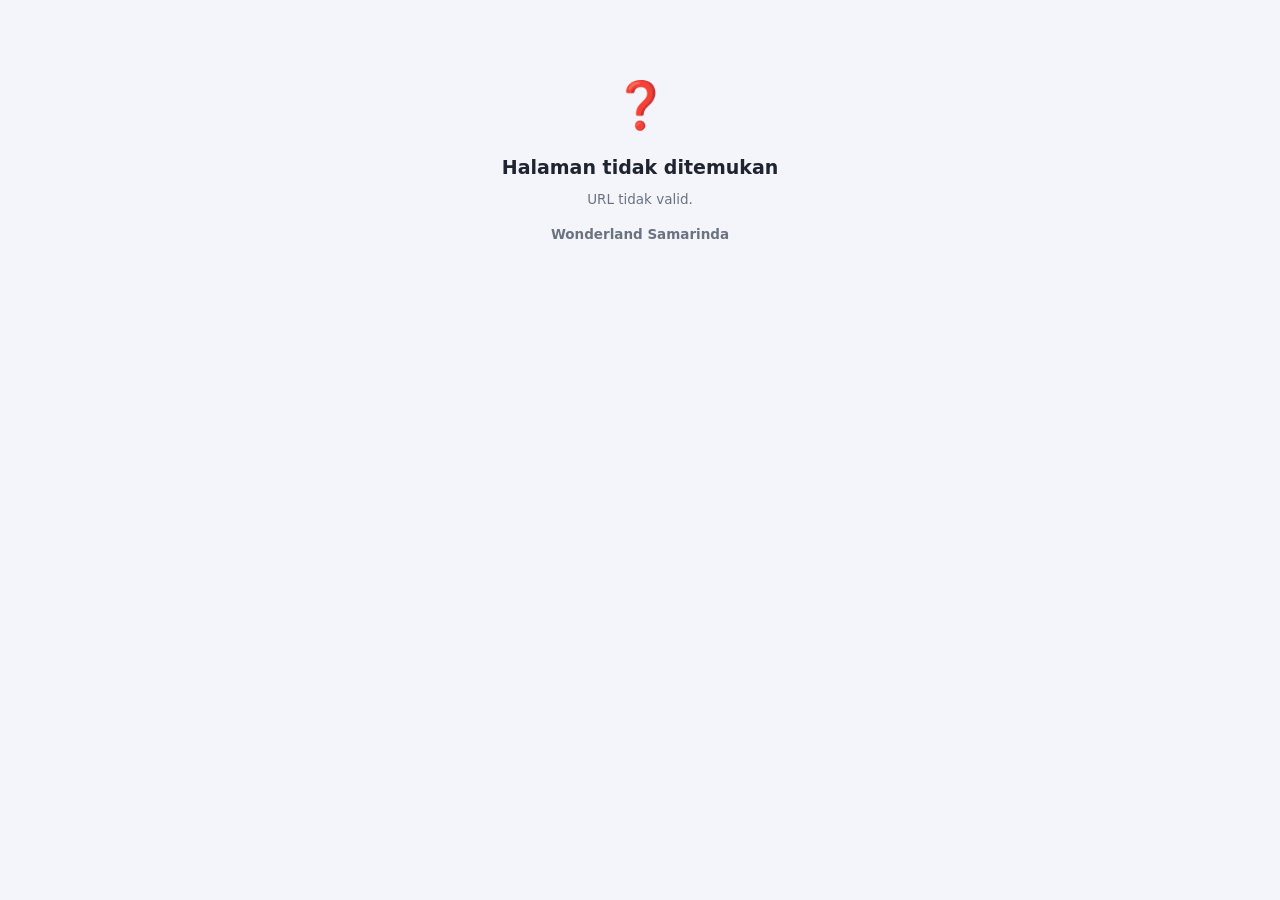
<file: public.html>
<!DOCTYPE html>
<html lang="id">
<head>
<meta charset="utf-8">
<meta name="viewport" content="width=device-width, initial-scale=1, viewport-fit=cover">
<meta http-equiv="Content-Security-Policy" content="object-src 'none'; base-uri 'self'; form-action 'self'">
<meta name="referrer" content="strict-origin-when-cross-origin">
<meta name="theme-color" content="#6d28d9">
<link rel="icon" type="image/png" href="icons/favicon.png">
<script src="config.js"></script>
<script src="gas-shim.js"></script>
<title>Wonderland Samarinda</title>
<style>
:root{
  --primary:#6d28d9; --primary-dark:#4c1d95; --primary-light:#ede9fe;
  --accent:#f59e0b; --bg:#f4f5fb; --card:#ffffff; --text:#1f2430; --muted:#6b7280;
  --border:#e5e7eb; --success:#10b981; --danger:#ef4444;
  --shadow:0 1px 3px rgba(16,24,40,.08),0 1px 2px rgba(16,24,40,.04);
  --shadow-lg:0 12px 32px rgba(76,29,149,.18);
  --font:'Segoe UI',system-ui,-apple-system,Roboto,Arial,sans-serif;
}
*{margin:0;padding:0;box-sizing:border-box}
body{font-family:var(--font);background:var(--bg);color:var(--text);font-size:15px;line-height:1.55}
.hidden{display:none!important}
a{color:var(--primary)}
button{font-family:inherit;cursor:pointer}

/* ---------- HERO ---------- */
.hero{background:linear-gradient(135deg,#2e1065 0%,#6d28d9 55%,#a855f7 100%);color:#fff;padding:0 0 46px}
.hero-inner{max-width:860px;margin:0 auto;padding:20px}
.hero-brand{display:flex;align-items:center;gap:10px;margin-bottom:26px}
.logo-badge{width:40px;height:40px;border-radius:12px;background:rgba(255,255,255,.16);display:flex;align-items:center;justify-content:center;font-weight:800;font-size:19px;overflow:hidden;flex:none}
.logo-badge.has-img{width:48px;height:48px;background:#fff}
.logo-badge img{width:100%;height:100%;object-fit:contain;display:block}
.hero-brand b{font-size:15px;display:block;line-height:1.2}
.hero-brand small{font-size:11px;opacity:.8}
.hero h1{font-size:27px;line-height:1.25;font-weight:800;margin-bottom:10px}
.hero .desc{font-size:14.5px;opacity:.92;white-space:pre-wrap}
.hero-banner{margin-top:18px;border-radius:16px;overflow:hidden;box-shadow:var(--shadow-lg)}
.hero-banner img{width:100%;display:block;max-height:320px;object-fit:cover}

/* ---------- OFFER ---------- */
.offer{max-width:860px;margin:-26px auto 0;padding:0 20px;position:relative;z-index:2}
.offer-box{background:linear-gradient(135deg,#fef3c7,#fde68a);border:1px solid #fcd34d;color:#78350f;border-radius:16px;padding:16px 18px;box-shadow:var(--shadow-lg);white-space:pre-wrap;font-size:14px}

/* ---------- FORM CARD ---------- */
.main{max-width:860px;margin:22px auto 40px;padding:0 20px}
.card{background:var(--card);border:1px solid var(--border);border-radius:18px;box-shadow:var(--shadow);padding:24px}
.card h2{font-size:17px;margin-bottom:4px}
.card .sub{font-size:12.5px;color:var(--muted);margin-bottom:16px}
.ev-info{display:grid;grid-template-columns:repeat(auto-fit,minmax(150px,1fr));gap:10px;margin-bottom:16px}
.ev-chip{background:#f5f3ff;border:1px solid #ddd6fe;border-radius:12px;padding:10px 12px}
.ev-chip .l{font-size:10.5px;font-weight:700;color:var(--muted);text-transform:uppercase;letter-spacing:.5px}
.ev-chip .v{font-size:13.5px;font-weight:700;margin-top:2px}
.kuota-bar{height:8px;background:#eef0f4;border-radius:99px;overflow:hidden;margin-top:6px}
.kuota-bar>span{display:block;height:100%;background:linear-gradient(90deg,var(--primary),#a855f7)}
.form-group{margin-bottom:14px}
.form-group label{display:block;font-size:12.5px;font-weight:600;color:#374151;margin-bottom:5px}
.form-control{width:100%;padding:11px 13px;border:1px solid var(--border);border-radius:11px;font-size:14.5px;font-family:inherit;background:#fff;color:var(--text)}
.form-control:focus{outline:none;border-color:var(--primary);box-shadow:0 0 0 3px var(--primary-light)}
textarea.form-control{resize:vertical;min-height:80px}
.req{color:var(--danger)}
.btn{display:inline-flex;align-items:center;justify-content:center;gap:8px;border:1px solid transparent;border-radius:11px;padding:13px 20px;font-size:15px;font-weight:700;transition:all .15s ease;width:100%}
.btn-primary{background:var(--primary);color:#fff}
.btn-primary:hover{background:var(--primary-dark)}
.btn:disabled{opacity:.6;cursor:not-allowed}
.err{background:#fef2f2;color:#b91c1c;border:1px solid #fecaca;border-radius:11px;padding:10px 13px;font-size:13px;margin-bottom:12px}
.hint{font-size:11.5px;color:var(--muted);margin-top:4px}
.foot{text-align:center;font-size:11.5px;color:var(--muted);margin-top:18px}

/* ---------- SUCCESS ---------- */
.success{max-width:560px;margin:40px auto;padding:0 20px;text-align:center}
.success .ic{width:74px;height:74px;border-radius:50%;background:#d1fae5;color:#059669;display:flex;align-items:center;justify-content:center;font-size:36px;margin:0 auto 14px}
.success h1{font-size:22px;margin-bottom:8px}
.success p{color:var(--muted);font-size:14px}
.reg-box{background:#fff;border:1px solid var(--border);border-radius:16px;box-shadow:var(--shadow);padding:20px;margin:18px 0}
.reg-id{font-size:24px;font-weight:800;letter-spacing:1px;color:var(--primary-dark)}
.reg-box img{width:170px;height:170px;border:1px solid var(--border);border-radius:12px;padding:8px;margin-top:10px}

/* ---------- STATES ---------- */
.state{max-width:460px;margin:70px auto;padding:0 20px;text-align:center}
.state .ic{font-size:46px;margin-bottom:12px}
.state h1{font-size:19px;margin-bottom:6px}
.state p{color:var(--muted);font-size:13.5px}
.spinner{width:34px;height:34px;border:4px solid var(--primary-light);border-top-color:var(--primary);border-radius:50%;margin:0 auto 14px;animation:spin .8s linear infinite}
@keyframes spin{to{transform:rotate(360deg)}}
#toastRoot{position:fixed;top:16px;right:16px;z-index:200;display:flex;flex-direction:column;gap:8px}
.toast{background:#111827;color:#fff;padding:11px 16px;border-radius:11px;font-size:13px;box-shadow:var(--shadow-lg);max-width:320px}
.toast.error{background:var(--danger)}
@media(max-width:600px){.hero h1{font-size:22px}.card{padding:18px}}

.gen-sec{margin:20px 0 6px;padding-top:16px;border-top:1px dashed var(--border)}
.gen-sec h3{font-size:16px;margin-bottom:2px}
.gen-grp{margin-top:14px}
.gen-grp-t{font-size:12.5px;font-weight:800;color:var(--primary-dark);text-transform:uppercase;letter-spacing:.4px;margin-bottom:6px}
.gen-row{display:flex;align-items:center;justify-content:space-between;gap:10px;padding:10px 12px;border:1px solid var(--border);border-radius:12px;margin-bottom:8px;background:#fff}
.gen-row.on{border-color:var(--primary);background:#faf8ff}
.gen-nm{min-width:0}
.gen-nm b{display:block;font-size:14px;line-height:1.3}
.gen-nm small{color:var(--muted);font-size:12.5px}
.gen-step{display:flex;align-items:center;gap:6px;flex:none}
.gen-step button{width:34px;height:34px;border-radius:10px;border:1px solid var(--border);background:#f9fafb;font-size:19px;line-height:1;font-weight:700;color:var(--primary-dark)}
.gen-step button:active{background:var(--primary-light)}
.gen-step input{width:56px;text-align:center;padding:7px 4px;border:1px solid var(--border);border-radius:10px;font-size:15px;font-weight:700;font-family:inherit;-moz-appearance:textfield}
.gen-step input::-webkit-outer-spin-button,.gen-step input::-webkit-inner-spin-button{-webkit-appearance:none;margin:0}
.gen-sum{margin:16px 0 14px;padding:14px 16px;border-radius:14px;background:linear-gradient(135deg,#f5f3ff,#ede9fe);border:1px solid #ddd6fe}
.gen-sum .ln{display:flex;justify-content:space-between;gap:10px;font-size:13px;color:#4b5563;padding:2px 0}
.gen-sum .tot{display:flex;justify-content:space-between;gap:10px;font-size:16px;font-weight:800;margin-top:8px;padding-top:8px;border-top:1px dashed #c4b5fd}
.gen-sum .dp{display:flex;justify-content:space-between;gap:10px;font-size:14.5px;font-weight:700;color:var(--primary-dark);margin-top:4px}
.gen-sum .empty{font-size:13px;color:var(--muted);text-align:center}
.gen-note{display:flex;gap:8px;align-items:flex-start;margin-bottom:8px}
.gen-note .gn{font-weight:800;color:var(--primary-dark);padding-top:11px;min-width:24px;text-align:right}
.gen-note textarea{min-height:46px;flex:1}
.gen-note .gn-x{width:34px;height:34px;margin-top:6px;border-radius:10px;border:1px solid var(--border);background:#f9fafb;font-size:17px;color:#b91c1c;flex:none}
.btn-wa{background:#25d366;color:#fff;text-decoration:none;margin-top:6px}
.btn-wa:hover{background:#1ebe5b}
.btn-ghost{background:#fff;color:var(--primary-dark);border-color:var(--border);margin-top:10px}
.soc{margin-top:18px;padding-top:16px;border-top:1px dashed var(--border);text-align:center}
.soc-t{font-size:13px;color:var(--muted);margin-bottom:10px;font-weight:600}
.soc-row{display:flex;gap:10px;justify-content:center;flex-wrap:wrap}
.soc-btn{display:inline-flex;align-items:center;gap:8px;padding:10px 16px;border-radius:12px;color:#fff;text-decoration:none;font-weight:700;font-size:14px;box-shadow:var(--shadow)}
.soc-btn:active{transform:scale(.97)}
.soc-instagram{background:linear-gradient(45deg,#f09433,#dc2743 55%,#bc1888)}
.soc-tiktok{background:#111}
.soc-facebook{background:#1877f2}
.soc-youtube{background:#e11d1d}
.soc-maps{background:#fff;color:#1f2430;border:1.5px solid #fbbf24}
.soc-maps b{color:#b45309}
</style>
</head>
<body>
<div id="toastRoot"></div>
<div id="app"><div class="state"><div class="spinner"></div><p>Memuat halaman...</p></div></div>

<script>
'use strict';

/* ---------- Helpers ---------- */
function safeUrl_(u){ u=String(u==null?'':u).trim(); return /^https?:\/\//i.test(u)?u:''; }
function esc(s){ if(s===null||s===undefined) return ''; return String(s).replace(/&/g,'&amp;').replace(/</g,'&lt;').replace(/>/g,'&gt;').replace(/"/g,'&quot;').replace(/'/g,'&#39;'); }
function toast(msg, type){ type=type||'success'; const r=document.getElementById('toastRoot'); const el=document.createElement('div'); el.className='toast '+(type==='error'?'error':''); el.textContent=msg; r.appendChild(el); setTimeout(function(){ el.remove(); },3600); }
function qs(name){ const m = new RegExp('[?&]'+name+'=([^&]*)').exec(location.search); return m ? decodeURIComponent(m[1].replace(/\+/g,' ')) : ''; }

const SLUG = (qs('page') || qs('slug') || '').trim();
const UTM = { source: qs('utm_source'), medium: qs('utm_medium'), campaign: qs('utm_campaign'), term: qs('utm_term'), content: qs('utm_content') };

/* Definisi kolom form yang diizinkan (whitelist) */
const FIELD_DEFS = {
  nama:            { label: 'Nama Lengkap', req: true, ph: 'Nama Anda' },
  whatsapp:        { label: 'No. WhatsApp', req: true, ph: '08xxxxxxxxxx' },
  email:           { label: 'Email', type: 'email', ph: 'email@contoh.com' },
  kota:            { label: 'Kota / Domisili', ph: 'mis. Samarinda' },
  jenis_pelanggan: { label: 'Jenis (Individu / Keluarga / Sekolah / Kantor / Komunitas)', ph: 'mis. Keluarga' },
  minat:           { label: 'Minat / Kebutuhan', textarea: true, ph: 'Ceritakan kebutuhan Anda...' },
  jumlah_peserta:  { label: 'Jumlah Peserta', type: 'number', ph: 'mis. 25' },
  tanggal_rencana: { label: 'Tanggal Rencana Kunjungan', type: 'date' },
  tanggal_kunjungan:{ label: 'Tanggal Kunjungan', type: 'date' },
  paket:           { label: 'Paket / Permintaan Khusus', ph: 'mis. Paket Sekolah' },
  umur:            { label: 'Umur', type: 'number', ph: 'mis. 10' },
  sekolah:         { label: 'Sekolah / Instansi', ph: 'mis. SDN 001' },
  tanggal_lahir:   { label: 'Tanggal Lahir', type: 'date' },
  kategori:        { label: 'Kategori Peserta', type: 'select', options: ['Anak', 'Dewasa', 'Guru/Pendamping', 'VIP', 'Sponsor'] },
  catatan:         { label: 'Catatan', textarea: true, ph: 'Tambahan informasi (opsional)' },
  instansi:        { label: 'Komunitas / Instansi', ph: 'mis. SMP Negeri 1 / Komunitas Sepeda' },
  jam_kedatangan:  { label: 'Jam Kedatangan (perkiraan)', type: 'time' }
};
const DEFAULT_FIELDS = {
  LEAD:      ['nama','whatsapp','email','kota','minat','jumlah_peserta','tanggal_rencana','catatan'],
  RESERVASI: ['nama','whatsapp','email','tanggal_kunjungan','jumlah_peserta','paket','minat','catatan'],
  EVENT:     ['nama','whatsapp','email','umur','sekolah','kategori','catatan']
};

let PAGE = null;

/* ---------- Load ---------- */
/* ---------- Tampilan (brand), gambar, ucapan ---------- */
function brand() {
  const b = (PAGE && PAGE.brand) || {};
  return { nama: b.nama || 'Wonderland Samarinda', tagline: b.tagline === undefined ? 'Theme Park & Recreation' : b.tagline, footer: b.footer || '', logo: b.logo || '', banner: b.banner || '' };
}
function isImgRef(u) { return /^wmc-img:IMG-\d+$/.test(String(u || '')); }
// gambar tersimpan di server: diambil terpisah supaya halaman tampil dulu; id gambar tidak berubah sehingga aman disimpan di perangkat
function loadImgRef(ref, imgEl, onFail) {
  let c = '';
  try { c = localStorage.getItem('wmcimg:' + ref) || ''; } catch (e) { c = ''; }
  if (c) { imgEl.src = c; return; }
  google.script.run.withSuccessHandler(function(r) {
    if (r && r.success && r.data && r.data.dataUrl) {
      imgEl.src = r.data.dataUrl;
      try { localStorage.setItem('wmcimg:' + ref, r.data.dataUrl); } catch (e) {}
    } else if (onFail) onFail();
  }).withFailureHandler(function() { if (onFail) onFail(); }).pubGetLandingImage(ref);
}
function hydrateImgs() {
  document.querySelectorAll('img[data-ref]').forEach(function(img) {
    loadImgRef(img.getAttribute('data-ref'), img, function() { if (img.parentNode) img.parentNode.style.display = 'none'; });
  });
}
function footHtml(withSource) {
  const b = brand();
  return '<div class="foot">' + esc(b.footer || ('© ' + b.nama)) + (withSource && PAGE.source ? ' · ' + esc(PAGE.source) : '') + '</div>';
}
// {nama} {kode} {judul} pada judul/pesan ucapan; baris baru dipertahankan
function fillTpl(t, code) {
  return String(t || '').replace(/\{nama\}/gi, String((LAST_DATA && LAST_DATA.nama) || 'Anda').trim() || 'Anda')
    .replace(/\{kode\}/gi, code || '').replace(/\{judul\}/gi, PAGE.judul || '');
}
function msgHtml(t) { return esc(t).replace(/\r?\n/g, '<br>'); }
var LAST_DATA = {};

function loadPage() {
  if (!SLUG) { showState('❓', 'Halaman tidak ditemukan', 'URL tidak valid.'); return; }
  google.script.run
    .withSuccessHandler(function(res) {
      if (!res || !res.success) {
        showState('😴', 'Halaman tidak tersedia', (res && res.message) || 'Halaman tidak ditemukan.');
        return;
      }
      PAGE = res.data;
      render();
    })
    .withFailureHandler(function() { showState('⚠️', 'Terjadi kesalahan', 'Periksa koneksi internet Anda lalu muat ulang halaman ini.'); })
    .pubGetLandingPage(SLUG);
}

function showState(ic, title, msg) {
  document.getElementById('app').innerHTML =
    '<div class="state"><div class="ic">' + ic + '</div><h1>' + esc(title) + '</h1><p>' + esc(msg) + '</p>' +
    '<p style="margin-top:14px"><b>Wonderland Samarinda</b></p></div>';
}

/* ---------- Render ---------- */
// Daftar kolom: dari server (PAGE.fields: label, wajib, kolom kustom). Cadangan: bawaan lokal.
function pickFields() {
  if (PAGE.fields && PAGE.fields.length) {
    return PAGE.fields.map(function(f) {
      const d = FIELD_DEFS[f.key] || {};
      return { key: f.key, label: f.label || d.label || f.key, req: !!f.required, ph: f.placeholder || d.ph || '',
        type: f.type || d.type || 'text', options: f.options || d.options, textarea: f.type === 'textarea' || !!d.textarea };
    });
  }
  let keys = (PAGE.form_fields || []).filter(function(k) { return !!FIELD_DEFS[k]; });
  if (!keys.length) keys = DEFAULT_FIELDS[PAGE.tipe] || DEFAULT_FIELDS.LEAD;
  return keys.map(function(k) { const d = FIELD_DEFS[k]; return { key: k, label: d.label, req: !!d.req, ph: d.ph || '', type: d.type || 'text', options: d.options, textarea: !!d.textarea }; });
}
const SOC_ICON = { instagram: '📸', tiktok: '🎵', facebook: '👍', youtube: '▶️' };
function socialHtml() {
  let h = '';
  const soc = PAGE.social || [];
  if (soc.length) {
    h += '<div class="soc"><div class="soc-t">' + esc(PAGE.social_text || 'Ikuti kami') + '</div><div class="soc-row">' +
      soc.map(function(x) { return '<a class="soc-btn soc-' + esc(x.key) + '" href="' + esc(safeUrl_(x.url)||'#') + '" target="_blank" rel="noopener noreferrer">' + (SOC_ICON[x.key] || '🔗') + ' ' + esc(x.label) + '</a>'; }).join('') + '</div></div>';
  }
  if (PAGE.review && PAGE.review.url) {
    h += '<div class="soc"><div class="soc-t">' + esc(PAGE.review.text || '') + '</div><div class="soc-row">' +
      '<a class="soc-btn soc-maps" href="' + esc(safeUrl_(PAGE.review.url)||'#') + '" target="_blank" rel="noopener noreferrer">⭐ <b>Tulis Ulasan di Google Maps</b></a></div></div>';
  }
  return h;
}

/* ---------- Generator Reservasi (pilih item -> total & DP -> kirim ke WhatsApp admin) ---------- */
const GEN_ORDER = ['nama', 'instansi', 'whatsapp', 'tanggal_kunjungan', 'tanggal_rencana', 'jam_kedatangan', 'jumlah_peserta'];
var GEN_TEXT = '';
function isGen() { return !!(PAGE && PAGE.tipe === 'RESERVASI' && PAGE.mode_wa === 'GENERATOR' && PAGE.gen && PAGE.gen.items); }
function fmtRp(n) { return 'Rp' + String(Math.round(Number(n) || 0)).replace(/\B(?=(\d{3})+(?!\d))/g, '.'); }
function orderHtml() {
  const g = PAGE.gen;
  let h = '<div class="gen-sec"><h3>🛒 Order Detail</h3><div class="sub" style="margin-bottom:0">Atur jumlah tiket, penyewaan, dan paket yang Anda perlukan. Biarkan 0 bila tidak perlu.</div>';
  (g.groups || []).forEach(function(gr) {
    const items = g.items.filter(function(i) { return i.kategori === gr.key; });
    if (!items.length) return;
    h += '<div class="gen-grp"><div class="gen-grp-t">' + esc(gr.icon) + ' ' + esc(gr.label) + '</div>';
    items.forEach(function(i) {
      h += '<div class="gen-row" id="r_' + esc(i.id) + '"><div class="gen-nm"><b>' + esc(i.nama) + '</b><small>' + fmtRp(i.harga) + '</small></div>' +
        '<div class="gen-step"><button type="button" aria-label="Kurangi" onclick="genStep(\'' + esc(i.id) + '\',-1)">−</button>' +
        '<input type="number" inputmode="numeric" min="0" max="9999" id="q_' + esc(i.id) + '" value="0" oninput="genRecalc(true)">' +
        '<button type="button" aria-label="Tambah" onclick="genStep(\'' + esc(i.id) + '\',1)">+</button></div></div>';
    });
    h += '</div>';
  });
  return h + '</div>';
}
function notesHtml() {
  return '<div class="gen-sec"><h3>📝 Catatan Khusus / Request</h3><div class="sub" style="margin-bottom:8px">Tulis permintaan khusus Anda (opsional). Setiap catatan diberi nomor urut.</div>' +
    '<div id="genNotes">' + noteRow('') + '</div>' +
    '<button type="button" class="btn btn-ghost" style="margin-top:0" onclick="genNoteAdd()">＋ Tambah Catatan</button></div>';
}
function noteRow(v) {
  return '<div class="gen-note"><span class="gn"></span><textarea class="form-control" maxlength="200" rows="2" placeholder="mis. Mohon siapkan meja dekat panggung">' + esc(v) + '</textarea>' +
    '<button type="button" class="gn-x" aria-label="Hapus catatan" onclick="genNoteDel(this)">×</button></div>';
}
function genNoteNumber() {
  document.querySelectorAll('#genNotes .gen-note .gn').forEach(function(el, i) { el.textContent = (i + 1) + '.'; });
}
function genNoteAdd() {
  const box = document.getElementById('genNotes');
  if (!box) return;
  if (box.querySelectorAll('.gen-note').length >= 10) { toast('Maksimal 10 catatan.', 'error'); return; }
  box.insertAdjacentHTML('beforeend', noteRow(''));
  genNoteNumber();
  const t = box.querySelectorAll('textarea'); t[t.length - 1].focus();
}
function genNoteDel(btn) {
  const row = btn.closest('.gen-note'), box = document.getElementById('genNotes');
  if (box.querySelectorAll('.gen-note').length <= 1) { row.querySelector('textarea').value = ''; return; }
  row.remove(); genNoteNumber();
}
function genNotes() {
  return Array.prototype.map.call(document.querySelectorAll('#genNotes textarea'), function(t) { return t.value.replace(/\s+/g, ' ').trim(); }).filter(String);
}
// HP / komputer: buka WhatsApp Web langsung (tanpa pengalihan wa.me yang bisa merusak emoji). HP: wa.me membuka aplikasi.
function waUrl(phone, text) {
  const mobile = /Android|iPhone|iPad|iPod|Mobile/i.test(navigator.userAgent) || window.matchMedia('(max-width:900px)').matches;
  const p = String(phone || '').replace(/\D/g, '');
  return mobile ? 'https://wa.me/' + p + '?text=' + encodeURIComponent(text)
    : 'https://web.whatsapp.com/send?phone=' + p + '&text=' + encodeURIComponent(text);
}
function genQty(id) { const el = document.getElementById('q_' + id); const n = el ? Math.floor(Number(el.value)) : 0; return n > 0 ? Math.min(n, 9999) : 0; }
function genStep(id, d) {
  const el = document.getElementById('q_' + id);
  if (!el) return;
  el.value = Math.max(0, Math.min(9999, genQty(id) + d));
  genRecalc(true);
}
function genItems() {
  return PAGE.gen.items.map(function(i) { return { id: i.id, qty: genQty(i.id) }; }).filter(function(x) { return x.qty > 0; });
}
function genRecalc(fromUser) {
  if (!isGen()) return;
  const g = PAGE.gen;
  let total = 0, tix = 0, rows = '';
  g.items.forEach(function(i) {
    const q = genQty(i.id), r = document.getElementById('r_' + i.id);
    if (r) r.classList.toggle('on', q > 0);
    if (!q) return;
    total += q * i.harga;
    if (i.kategori === 'TIKET') tix += q;
    rows += '<div class="ln"><span>' + esc(i.nama) + ' × ' + q + '</span><span>' + fmtRp(q * i.harga) + '</span></div>';
  });
  const pax = document.getElementById('f_jumlah_peserta');
  if (fromUser && pax && !pax.dataset.touched && tix > 0) pax.value = tix;
  const dp = Math.round(total * g.dp_persen / 100);
  const box = document.getElementById('genSum');
  if (!box) return;
  box.innerHTML = total > 0
    ? rows + '<div class="tot"><span>💰 Total Biaya</span><span>' + fmtRp(total) + '</span></div>' +
      '<div class="dp"><span>💳 DP ' + esc(String(g.dp_persen).replace('.', ',')) + '%</span><span>' + fmtRp(dp) + '</span></div>'
    : '<div class="empty">Belum ada item dipilih. Total dan DP akan muncul di sini.</div>';
}
function genCopy() {
  const done = function() { toast('Teks formulir disalin.'); };
  if (navigator.clipboard && navigator.clipboard.writeText) { navigator.clipboard.writeText(GEN_TEXT).then(done, function() { genCopyOld(done); }); }
  else genCopyOld(done);
}
function genCopySilent() { try { if (navigator.clipboard && navigator.clipboard.writeText) navigator.clipboard.writeText(GEN_TEXT).catch(function() {}); } catch (e) {} }
function genCopyOld(done) {
  const t = document.createElement('textarea'); t.value = GEN_TEXT; t.style.position = 'fixed'; t.style.opacity = '0';
  document.body.appendChild(t); t.select();
  try { document.execCommand('copy'); done(); } catch (e) { toast('Gagal menyalin. Tekan tombol WhatsApp saja.', 'error'); }
  t.remove();
}

function render() {
  const app = document.getElementById('app');
  const fields = pickFields();
  let evHtml = '';
  if (PAGE.tipe === 'EVENT' && PAGE.event) {
    const e = PAGE.event;
    const kuotaTxt = e.sisa === null ? e.terisi + ' terdaftar' : e.terisi + ' / ' + e.kuota + ' · sisa ' + e.sisa;
    const pct = e.kuota > 0 ? Math.min(100, Math.round(e.terisi / e.kuota * 100)) : 0;
    evHtml =
      '<div class="ev-info">' +
        evChip('Event', e.nama) +
        evChip('Tanggal', fmtDate(e.tanggal_mulai) + (e.tanggal_selesai && e.tanggal_selesai !== e.tanggal_mulai ? ' s.d. ' + fmtDate(e.tanggal_selesai) : '')) +
        evChip('Lokasi', e.lokasi || 'Wonderland Samarinda') +
        evChip('Biaya', e.biaya ? 'Rp ' + Number(e.biaya).toLocaleString('id-ID') : 'Gratis / info lanjut') +
      '</div>' +
      '<div class="form-group"><label>Kuota Pendaftaran</label>' +
        '<div style="font-size:13px;font-weight:700">' + esc(kuotaTxt) + '</div>' +
        '<div class="kuota-bar"><span style="width:' + pct + '%"></span></div></div>';
  }
  if (PAGE.tipe === 'RESERVASI' && PAGE.biaya && !isGen()) {
    evHtml += '<div class="ev-info">' + evChip('Harga per Pax', 'Rp ' + Number(PAGE.biaya).toLocaleString('id-ID')) + '</div>';
  }

  const todayIso = new Date().toISOString().substring(0, 10);
  function fieldHtml(f) {
    const k = f.key;
    const req = f.req;
    let h = '<div class="form-group"><label>' + esc(f.label) + (req ? ' <span class="req">*</span>' : '') + '</label>';
    if (f.textarea) {
      h += '<textarea class="form-control" id="f_' + k + '" placeholder="' + esc(f.ph || '') + '"' + (req ? ' required' : '') + '></textarea>';
    } else if (f.type === 'select') {
      h += '<select class="form-control" id="f_' + k + '"><option value="">— Pilih —</option>' +
        f.options.map(function(o) { return '<option value="' + esc(o) + '">' + esc(o) + '</option>'; }).join('') + '</select>';
    } else {
      const isBirth = (k === 'tanggal_lahir' || (f.type === 'date' && /lahir|ultah|ulang tahun|birth/i.test(k + ' ' + (f.label || ''))));
      const minAttr = (GEN && f.type === 'date' && (k === 'tanggal_kunjungan' || k === 'tanggal_rencana')) ? ' min="' + todayIso + '"' : '';
      h += '<input class="form-control" type="' + (f.type || 'text') + '" id="f_' + k + '" placeholder="' + esc(f.ph || '') + '"' +
        (f.type === 'number' ? ' min="0" step="1"' : '') + (isBirth ? ' max="' + todayIso + '"' : '') + minAttr +
        (k === 'jumlah_peserta' && GEN ? ' oninput="this.dataset.touched=1"' : '') + (req ? ' required' : '') + '>';
    }
    return h + '</div>';
  }
  const GEN = isGen();
  let formHtml = '';
  if (GEN) {
    const head = [], tail = [];
    fields.forEach(function(f) { (GEN_ORDER.indexOf(f.key) >= 0 ? head : tail).push(f); });
    head.sort(function(a, b) { return GEN_ORDER.indexOf(a.key) - GEN_ORDER.indexOf(b.key); });
    formHtml = head.map(fieldHtml).join('') + orderHtml() + notesHtml() + tail.filter(function(f) { return f.key !== 'catatan'; }).map(fieldHtml).join('') + '<div class="gen-sum" id="genSum"></div>';
  } else {
    formHtml = fields.map(fieldHtml).join('');
  }

  const B = brand();
  const BANNER = PAGE.banner_url || B.banner || '';
  document.title = (PAGE.judul ? PAGE.judul + ' · ' : '') + B.nama;
  app.innerHTML =
    '<div class="hero"><div class="hero-inner">' +
      '<div class="hero-brand">' + (B.logo ? '<div class="logo-badge has-img"><img data-ref="' + esc(B.logo) + '" alt=""></div>' : '<div class="logo-badge">' + esc(String(B.nama).charAt(0).toUpperCase() || 'W') + '</div>') +
        '<div><b>' + esc(B.nama) + '</b>' + (B.tagline ? '<small>' + esc(B.tagline) + '</small>' : '') + '</div></div>' +
      '<h1>' + esc(PAGE.judul) + '</h1>' +
      (PAGE.deskripsi ? '<div class="desc">' + esc(PAGE.deskripsi) + '</div>' : '') +
      (BANNER ? '<div class="hero-banner">' + (isImgRef(BANNER) ? '<img data-ref="' + esc(BANNER) + '" alt="banner">' : '<img src="' + esc(BANNER) + '" alt="banner" referrerpolicy="no-referrer" onerror="this.parentNode.style.display=\'none\'">') + '</div>' : '') +
    '</div></div>' +
    (PAGE.penawaran ? '<div class="offer"><div class="offer-box">🎁 <b>Penawaran Spesial</b><br>' + esc(PAGE.penawaran) + '</div></div>' : '') +
    '<div class="main"><div class="card">' +
      '<h2>' + (PAGE.tipe === 'EVENT' ? '📝 Form Pendaftaran Event' : PAGE.tipe === 'RESERVASI' ? '🎫 Form Reservasi' : '✉️ Formulir') + '</h2>' +
      '<div class="sub">' + (PAGE.campaign ? 'Campaign: ' + esc(PAGE.campaign) + ' · ' : '') + 'Data Anda aman dan hanya digunakan untuk keperluan informasi &amp; reservasi.</div>' +
      evHtml +
      '<div id="formErr" class="err hidden"></div>' +
      '<form id="pubForm" onsubmit="return submitForm(event)">' + '<div style="position:absolute;left:-9999px;top:auto;width:1px;height:1px;overflow:hidden" aria-hidden="true"><label>Website<input type="text" id="hp_website" name="website" tabindex="-1" autocomplete="off"></label></div>' + formHtml +
        '<button class="btn btn-primary" id="btnSubmit" type="submit">' + esc(ctaLabel()) + '</button>' +
      '</form>' +
      socialHtml() +
      footHtml(true) +
    '</div></div>';
  hydrateImgs();
  if (GEN) { genRecalc(false); genNoteNumber(); }

  const first = document.querySelector('#pubForm input, #pubForm select, #pubForm textarea');
  if (first) first.focus();
}

function ctaLabel() {
  const c = PAGE.cta_label || 'Kirim';
  return isGen() && c === 'Kirim' ? '📲 Kirim Reservasi ke WhatsApp' : c;
}
function evChip(l, v) {
  return '<div class="ev-chip"><div class="l">' + esc(l) + '</div><div class="v">' + esc(v || '—') + '</div></div>';
}
function fmtDate(d) {
  if (!d) return '—';
  const p = String(d).substring(0, 10).split('-');
  return p.length === 3 ? p[2] + '/' + p[1] + '/' + p[0] : d;
}
function fieldVal(k) { const el = document.getElementById('f_' + k); return el ? el.value.trim() : ''; }

/* ---------- Submit ---------- */
function submitForm(e) {
  e.preventDefault();
  const errEl = document.getElementById('formErr');
  errEl.classList.add('hidden');
  const btn = document.getElementById('btnSubmit');
  const fields = pickFields();
  const data = { utm: UTM };
  try { const hp = document.getElementById('hp_website'); if (hp) data.website = hp.value; } catch (e) {}
  LAST_DATA = data;
  let missing = '';
  fields.forEach(function(f) {
    data[f.key] = fieldVal(f.key);
    if (f.req && !data[f.key] && !missing) missing = f.label;
  });
  if (missing) { errEl.textContent = '"' + missing + '" wajib diisi.'; errEl.classList.remove('hidden'); return false; }
  if (isGen()) {
    data.items = genItems();
    data.catatan_list = genNotes();
    delete data.catatan;
    if (!data.items.length) { errEl.textContent = 'Pilih minimal satu tiket, penyewaan, atau paket pada Order Detail.'; errEl.classList.remove('hidden'); errEl.scrollIntoView({ behavior: 'smooth', block: 'center' }); return false; }
  }
  if (data.whatsapp && String(data.whatsapp).replace(/\D/g, '').length < 8) {
    errEl.textContent = 'Nomor WhatsApp tidak valid.'; errEl.classList.remove('hidden'); return false;
  }
  btn.disabled = true;
  btn.textContent = 'Mengirim...';

  const done = function(res) {
    btn.disabled = false;
    btn.textContent = ctaLabel();
    if (!res || !res.success) {
      errEl.textContent = (res && res.message) || 'Terjadi kesalahan. Silakan coba lagi.';
      errEl.classList.remove('hidden');
      return;
    }
    showSuccess(res.data || {});
  };
  const fail = function() {
    btn.disabled = false;
    btn.textContent = ctaLabel();
    errEl.textContent = 'Terjadi kesalahan koneksi. Silakan coba lagi.';
    errEl.classList.remove('hidden');
  };

  if (PAGE.tipe === 'EVENT') {
    google.script.run.withSuccessHandler(done).withFailureHandler(fail).pubRegisterEvent(SLUG, data);
  } else if (PAGE.tipe === 'RESERVASI') {
    google.script.run.withSuccessHandler(done).withFailureHandler(fail).pubSubmitReservation(SLUG, data);
  } else {
    google.script.run.withSuccessHandler(done).withFailureHandler(fail).pubSubmitLead(SLUG, data);
  }
  return false;
}

/* ---------- Success ---------- */
function showSuccess(d) {
  const app = document.getElementById('app');
  const code = d.registration_id || d.nomor_reservasi || d.lead_id || '';
  const customTitle = PAGE.sukses_judul ? fillTpl(PAGE.sukses_judul, code) : '';
  const customMsg = PAGE.sukses_pesan ? '<p>' + msgHtml(fillTpl(PAGE.sukses_pesan, code)) + '</p>' : '';
  const nm = String((LAST_DATA && LAST_DATA.nama) || '').trim();
  if (PAGE.tipe === 'EVENT') {
    const regId = d.registration_id || '';
    const qrUrl = 'https://api.qrserver.com/v1/create-qr-code/?size=240x240&data=' + encodeURIComponent(regId);
    app.innerHTML =
      '<div class="success"><div class="ic">🎉</div><h1>' + esc(customTitle || 'Pendaftaran Berhasil!') + '</h1>' +
      (customMsg || '<p>' + (d.duplicate ? 'Anda sudah terdaftar sebelumnya. Gunakan Registration ID ini saat check-in.' : 'Simpan Registration ID & QR Code ini untuk check-in di lokasi acara.') + '</p>') +
      '<div class="reg-box"><div style="font-size:12px;color:var(--muted)">REGISTRATION ID</div>' +
      '<div class="reg-id">' + esc(regId) + '</div>' +
      '<img src="' + esc(qrUrl) + '" alt="QR Check-in" referrerpolicy="no-referrer"></div>' +
      (customMsg ? '' : '<p>Info pembayaran & detail acara akan dihubungkan via WhatsApp. Sampai jumpa di Wonderland! 🎡</p>') + socialHtml() +
      footHtml(false) + '</div>';
  } else if (PAGE.tipe === 'RESERVASI' && isGen() && d.wa_text) {
    GEN_TEXT = d.wa_text;
    const url = waUrl(d.wa_admin || PAGE.gen.wa_admin, d.wa_text);
    app.innerHTML =
      '<div class="success"><div class="ic">🎉</div><h1>' + esc(customTitle || 'Reservasi Tersimpan!') + '</h1>' +
      (customMsg || '<p>Satu langkah lagi: tekan tombol hijau di bawah untuk mengirim formulir ini ke WhatsApp admin kami. Reservasi baru dianggap diterima setelah pesan terkirim.</p>') +
      '<div class="reg-box"><div style="font-size:12px;color:var(--muted)">NOMOR RESERVASI ANDA</div>' +
      '<div class="reg-id">' + esc(d.nomor_reservasi || '-') + '</div>' +
      (d.lead_id ? '<div style="margin-top:8px;font-size:12px;color:var(--muted)">NOMOR LEAD</div><div style="font-weight:800;font-size:16px;color:var(--primary-dark)">' + esc(d.lead_id) + '</div>' : '') +
      '<div style="margin-top:12px;font-size:14px">💰 Total <b>' + fmtRp(d.total) + '</b><br>💳 DP ' + esc(String(PAGE.gen.dp_persen).replace('.', ',')) + '% <b>' + fmtRp(d.dp) + '</b></div></div>' +
      '<a class="btn btn-wa" href="' + esc(url) + '" target="_blank" rel="noopener" onclick="genCopySilent()">📲 Kirim ke WhatsApp Admin</a>' +
      '<button type="button" class="btn btn-ghost" onclick="genCopy()">📋 Salin Teks Formulir</button>' +
      '<p style="margin-top:14px;font-size:12.5px">WhatsApp akan terbuka otomatis. Jika tidak, tekan tombol hijau di atas. Jika ada simbol yang tampil rusak, tekan <b>Salin Teks Formulir</b> lalu tempel (Ctrl+V) di chat WhatsApp.</p>' + socialHtml() +
      footHtml(false) + '</div>';
    setTimeout(function() { try { window.location.href = url; } catch (e) {} }, 1600);
  } else if (PAGE.tipe === 'RESERVASI') {
    app.innerHTML =
      '<div class="success"><div class="ic">🎉</div><h1>' + esc(customTitle || 'Reservasi Diterima!') + '</h1>' +
      (customMsg || '<p>Terima kasih! Tim kami akan menghubungi Anda via WhatsApp untuk konfirmasi &amp; pembayaran.</p>') +
      '<div class="reg-box"><div style="font-size:12px;color:var(--muted)">NOMOR RESERVASI ANDA</div>' +
      '<div class="reg-id">' + esc(d.nomor_reservasi || '-') + '</div></div>' + socialHtml() +
      footHtml(false) + '</div>';
  } else {
    app.innerHTML =
      '<div class="success"><div class="ic">🎉</div><h1>' + esc(customTitle || (nm ? 'Terima Kasih, ' + nm + '!' : 'Terima Kasih!')) + '</h1>' +
      (customMsg || '<p>' + esc('Data Anda sudah kami terima. Tim marketing kami akan menghubungi Anda via WhatsApp.') + '</p>') +
      (d.lead_id ? '<div class="reg-box"><div style="font-size:12px;color:var(--muted)">KODE / ID ANDA (tunjukkan ke kasir)</div><div class="reg-id">' + esc(d.lead_id) + '</div></div>' : '') +
      (!customMsg && PAGE.social && PAGE.social.length ? '<p style="margin-top:12px;font-size:13px">Jangan lupa follow akun kami di bawah ini — petugas kasir akan mengecek saat Anda datang.</p>' : '') + socialHtml() +
      footHtml(false) + '</div>';
  }
  window.scrollTo(0, 0);
}

window.addEventListener('DOMContentLoaded', loadPage);
</script>
</body>
</html>
</file>
